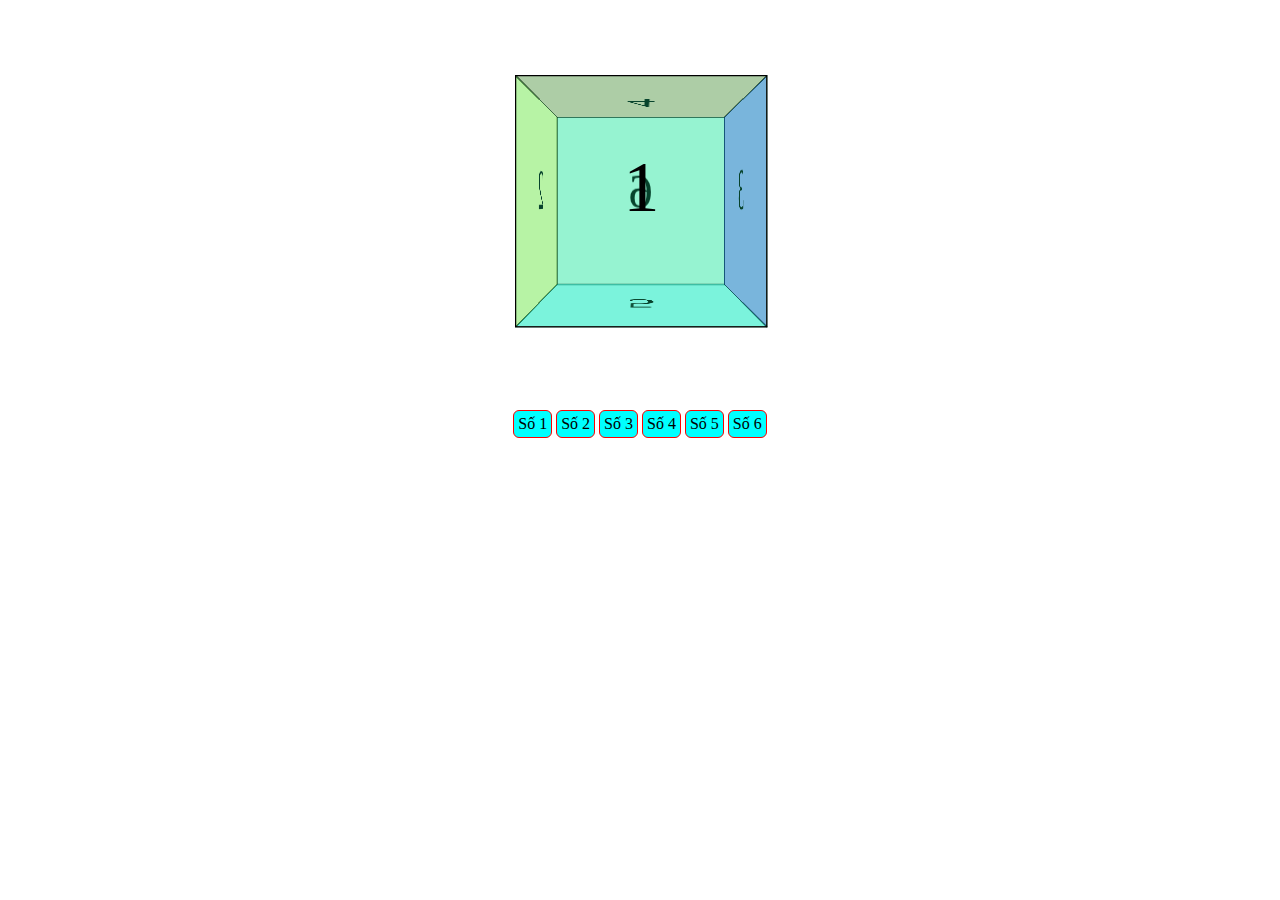
<file: 1.html>
<!DOCTYPE html>
<html lang="en"><head>
	<title> Example </title>
	<meta charset="utf-8">
	<meta name="viewport" content="width=device-width, initial-scale=1">    	
 	<link rel="stylesheet" href="1.css">
</head>
<body >
	<div class="to">
		<div class="khoi">
			<div class="_1">1</div>
			<div class="_2">2</div>
			<div class="_3">3</div>
			<div class="_4">4</div>
			<div class="_5">5</div>
			<div class="_6">6</div>
		</div>
	</div>

	<div class="button">
		<div class="btn  btn-outline-danger btn-lg">Số 1</div>
		<div class="btn btn-outline-info btn-lg">Số 2</div>
		<div class="btn btn-outline-warning btn-lg">Số 3</div>
		<div class="btn btn-outline-success btn-lg">Số 4</div>
		<div class="btn btn-outline-secondary btn-lg">Số 5</div>
		<div class="btn btn-outline-primary btn-lg">Số 6</div>
	</div>
 	
 	<script type="text/javascript" src="1.js"></script>
</body>
</html>
</file>
<file: 1.css>
*{
    margin: 0px;
    padding: 0px;
}

.khoi {
    position: relative;
    width: 200px;
    height: 200px;
    transform-style: preserve-3d;
}

.khoi div {
    position: absolute;
    width: 200px;
    height: 200px;
    
    font-size: 58px;
    text-align: center;
    line-height: 306%;
    border: 1px solid black;
}

.to {
    width: 200px;
    height: 200px;
    perspective: 500px;
    margin: auto;
    margin-top: 100px;
    margin-bottom: 70px;
}
._1{
    transform: translateZ(100px);
    background-color: rgba(23, 216, 142, 0.308);
}
._2{
    transform: rotateY(-90deg) translateZ(100px);
    background-color: rgba(255, 255, 0, 0.308);
}
._3{
    transform: rotateY(90deg) translateZ(100px);
    background-color: rgba(0, 0, 255, 0.349);
}
._4{
    transform: rotateX(90deg) translateZ(100px);
    background-color: rgba(216, 100, 32, 0.349);
}
._5{
    transform: rotateX(-90deg) translateZ(100px);
    background-color: rgba(0, 255, 255, 0.342);
}
._6{
    transform: rotateY(180deg) translateZ(100px);
    background-color: rgba(127, 255, 212, 0.377);
}
.button{
    margin:auto;
    padding-top: 40px;
    text-align: center;
}

.button .btn {
    display: inline-block;
    width: 30p;
    border: 1px solid red;
    padding: 4px;
    background-color: aqua;
    border-radius: 6px;
    cursor: pointer;
}
.khoi.so0{
    transform: translateZ(0px);
    transition: 0.4s;
    animation: movea 1s forwards;
}
@keyframes movea{
    from{transform: rotateY(180deg);}
    to{transform: rotateY(0deg);}
}
.khoi.so1{
    transition: 0.4s;
    animation: move1 1s forwards;
}
@keyframes move1{
    from{transform:translateX(0px)}
    to{transform: rotateY(90deg);}
}
.khoi.so2{
    transition: 0.4s;
    animation: move2 1s forwards;
}
@keyframes move2{
    from{transform:rotateY(90deg);}
    to{transform: rotateY(-90deg);}
}
.khoi.so3{
    transition: 0.4s;
    animation: move3 1s forwards;
}
@keyframes move3{
    from{transform:rotateY(-90deg);}
    to{transform: rotateX(-90deg);}
}
.khoi.so4{
    transition: 0.4s;
    animation: move4 1s forwards;
}
@keyframes move4{
    from{transform:rotateX(-90deg);}
    to{transform: rotateX(90deg);}
}
.khoi.so5{
    transition: 0.4s;
    animation: move5 1s forwards;
}
@keyframes move5{
    from{transform:translateZ(0px);}
    to{transform: rotateY(180deg);}
}
.button .btn{
    
}
</file>
